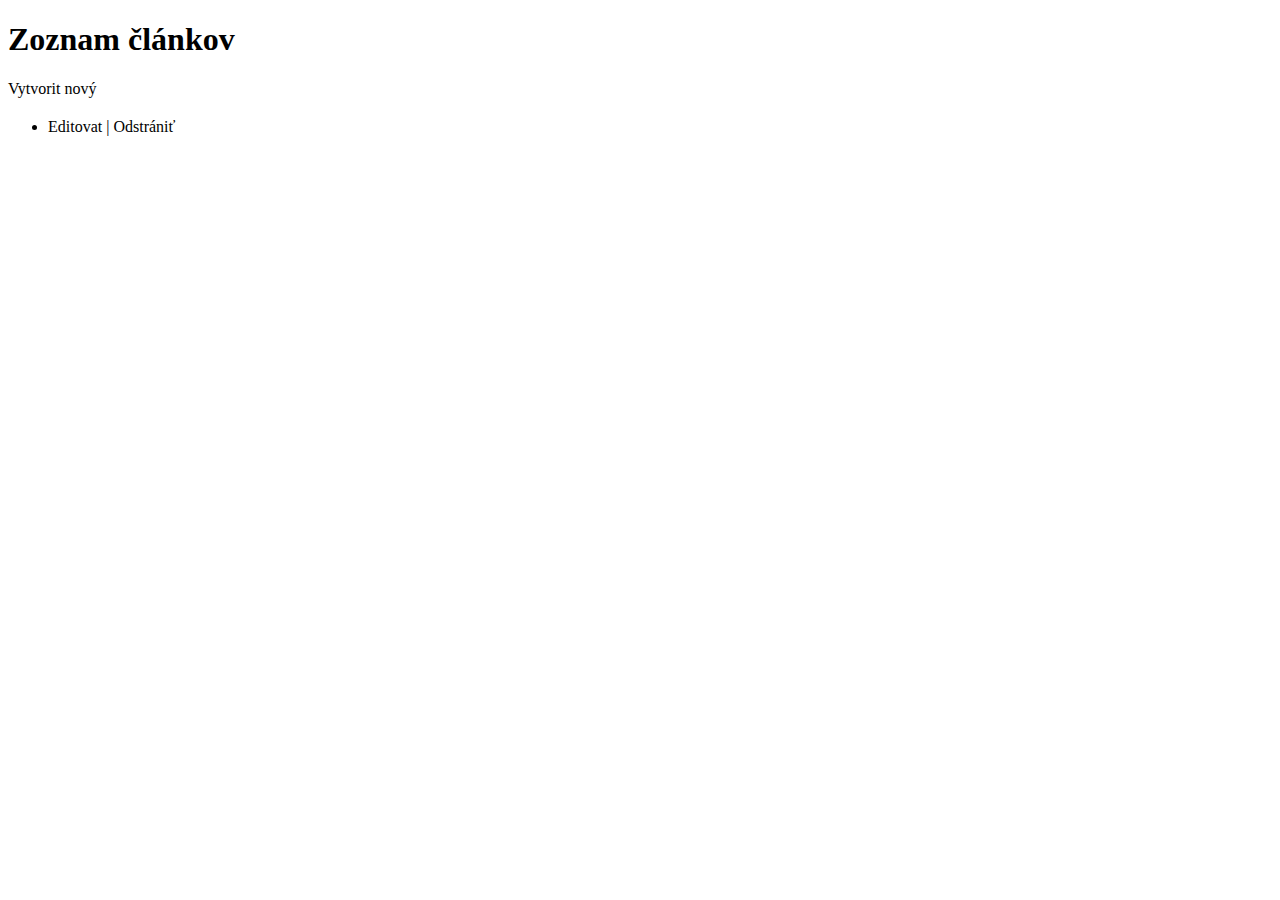
<file: src/main/resources/templates/pages/articles/index.html>
<!DOCTYPE html>
<html lang="cs-cz" xmlns:th="http://www.thymeleaf.org">
<head th:replace="~{fragments/layout.html :: head}"></head>

<body>
<header th:replace="~{fragments/layout.html :: header}"></header>
<div class="py-2 flash-message message-success" th:text="${success}" th:if="${success}"></div>
<!-- Chybové hlášky -->
<div class="py-2 flash-message message-error" th:text="${error}" th:if="${error}"></div>
<article>
    <div id="centrovac">
        <header>
            <h1>Zoznam článkov</h1>
        </header>

        <section>
            <p>
                <a class="clanky-tlacitko" th:href="@{/articles/create}">Vytvorit nový</a>
            </p>

            <ul class="list-group" id="clanky">
                <!-- Vykreslovanie článkov -->
                <li th:each="article: ${articles}" class="list-group-item">
                    <h2><a th:href="@{'/articles/' + ${article.articleId}}" th:text="${article.title}"></a></h2>
                    <p th:text="${article.description}"></p>
                    <p>
                        <a th:href="@{'/articles/edit/' + ${article.articleId}}">Editovat</a> |
                        <a th:href="@{'/articles/delete/' + ${article.articleId}}">Odstrániť</a>
                    </p>
                </li>
            </ul>
        </section>
    </div>
</article>

<footer th:replace="~{fragments/layout.html :: footer}"></footer>
</body>

</html>
</file>
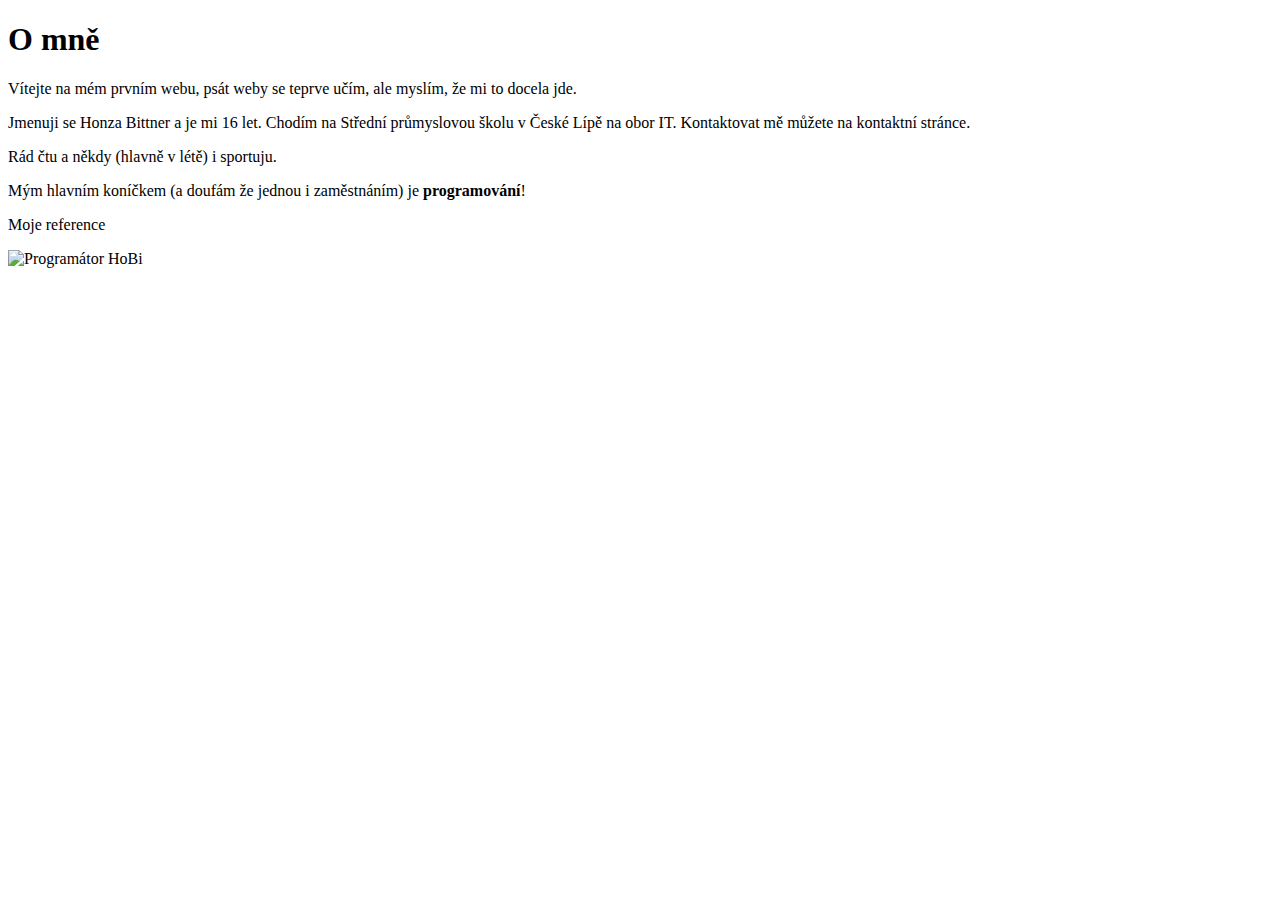
<file: src/main/resources/templates/pages/home/index.html>
<!DOCTYPE html>
<html lang="cs-cz" xmlns:th="http://www.thymeleaf.org">
<head th:replace="~{fragments/layout.html :: head}"></head>
<body>
<header th:replace="~{fragments/layout.html :: header}"></header>
<article>
    <div id="centrovac" class="domu-article">
        <header>
            <h1>O mně</h1>
        </header>

        <section>
            <p>
                Vítejte na mém prvním webu, psát weby se teprve učím, ale myslím, že
                mi to docela jde.
            </p>
            <p>
                Jmenuji se Honza Bittner a je mi 16 let. Chodím na Střední
                průmyslovou školu v České Lípě na obor IT. Kontaktovat mě můžete na
                <a th:href="@{/contact}">kontaktní stránce</a>.
            </p>
            <p>Rád čtu a někdy (hlavně v létě) i sportuju.</p>
            <p>
                Mým hlavním koníčkem (a doufám že jednou i zaměstnáním) je
                <strong>programování</strong>!
            </p>

            <p class="tlacitko-odstavec">
                <a th:href="@{/references}" class="reference-tlacitko">Moje reference</a>
            </p>
        </section>

        <img th:src="@{/images/avatar.jpg}" alt="Programátor HoBi"/>
    </div>
</article>
<footer th:replace="~{fragments/layout.html :: footer}"></footer>
</body>
</html>
</file>
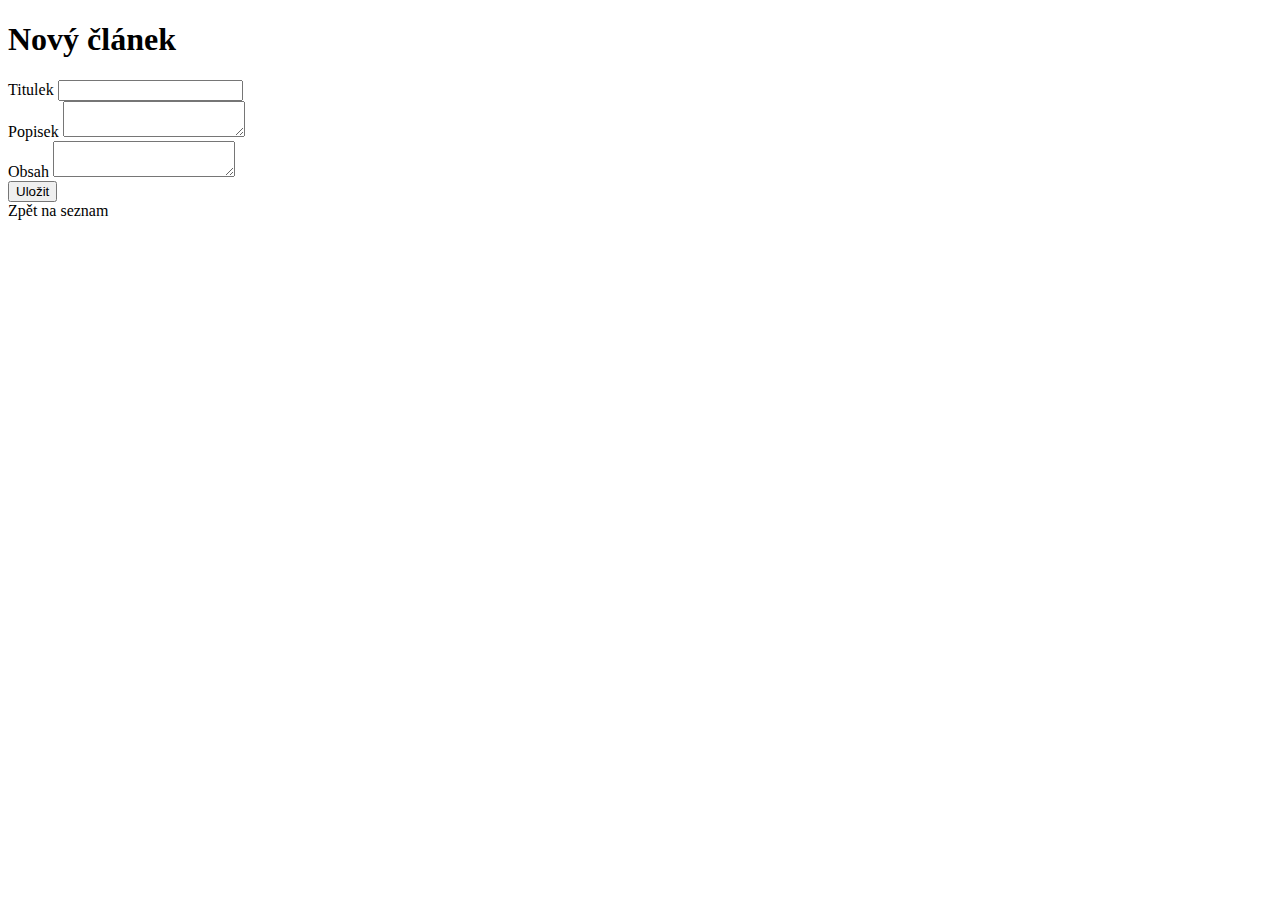
<file: src/main/resources/templates/pages/articles/create.html>
<!DOCTYPE html>
<html lang="cs-cz" xmlns:th="http://www.thymeleaf.org">
<head th:replace="~{fragments/layout.html :: head}"></head>
<body>
<header th:replace="~{fragments/layout.html :: header}"></header>

<article>
  <div id="centrovac">
    <header>
      <h1>Nový článek</h1>
    </header>

    <section>

      <!-- Zde bude formulář na nový článek -->
      <form th:object="${articleDTO}"
            class="d-flex flex-column gap-2"
            method="post"
            th:action="@{/articles/create}">
        <div class="form-group">
          <label for="title" class="control-label">Titulek</label>
          <input id="title" th:field="*{title}" class="form-control"/>
          <small class="text-danger" th:errors="*{title}"></small>
        </div>
        <div class="form-group">
          <label for="description" class="control-label">Popisek</label>
          <textarea id="description" class="form-control" th:field="*{description}"></textarea>
          <small class="text-danger" th:errors="*{description}"></small>
        </div>
        <div class="form-group">
          <label for="content" class="control-label">Obsah</label>
          <textarea id="content" class="form-control" th:field="*{content}"></textarea>
          <small class="text-danger" th:errors="*{content}"></small>
        </div>
        <div class="form-group">
          <button type="submit" class="clanky-tlacitko">Uložit</button>
        </div>

      </form>

      <a class="clanky-tlacitko" th:href="@{/articles}">Zpět na seznam</a>
    </section>
  </div>
</article>

<footer th:replace="~{fragments/layout.html :: footer}"></footer>
</body>

</html>
</file>
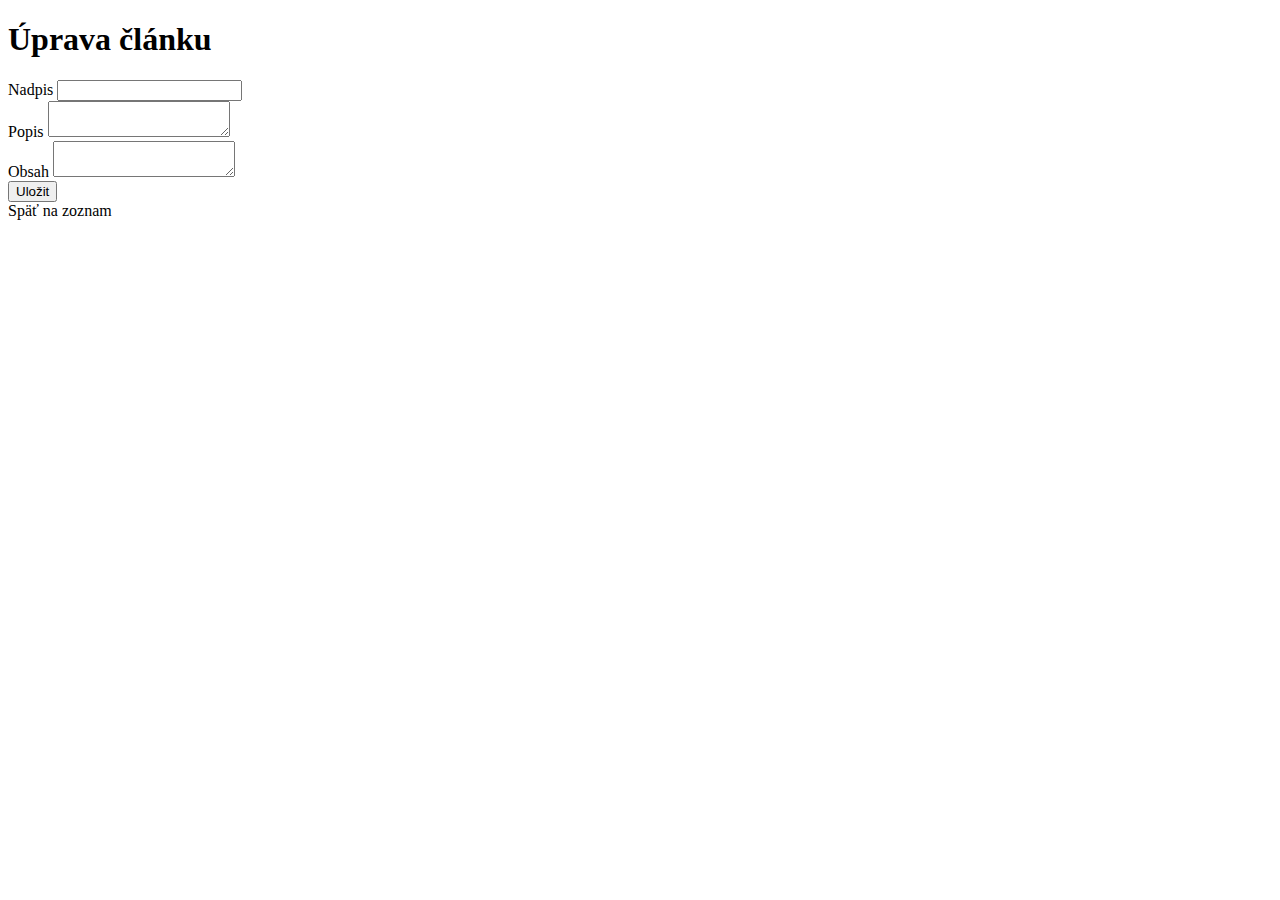
<file: src/main/resources/templates/pages/articles/edit.html>
<!DOCTYPE html>
<html lang="cs-cz">

<head th:replace="~{fragments/layout.html :: head}"></head>

<body>
<header th:replace="~{fragments/layout.html :: header}"></header>

<article>
    <div id="centrovac">
        <header>
            <h1>Úprava článku</h1>
        </header>

        <section>
            <form class="d-flex flex-column gap-2"
                  method="post"
                  th:action="@{'/articles/edit/' + ${articleId}}"
                  th:object="${articleDTO}">
                <div class="form-group">
                    <label for="title" class="control-label">Nadpis</label>
                    <input id="title" th:field="*{title}" class="form-control"/>
                    <small class="text-danger" th:if="${#fields.hasErrors('title')}" th:errors="*{title}"></small>
                </div>
                <div class="form-group">
                    <label for="description" class="control-label">Popis</label>
                    <textarea id="description" class="form-control" th:field="*{description}"></textarea>
                    <small class="text-danger" th:if="${#fields.hasErrors('description')}"
                           th:errors="*{description}"></small>
                </div>
                <div class="form-group">
                    <label for="content" class="control-label">Obsah</label>
                    <textarea id="content" class="form-control" th:field="*{content}"></textarea>
                    <small class="text-danger" th:if="${#fields.hasErrors('content')}" th:errors="*{content}"></small>
                </div>
                <div class="form-group">
                    <button type="submit" class="clanky-tlacitko">Uložit</button>
                </div>
            </form>

            <a class="clanky-tlacitko" th:href="@{/articles}">Späť na zoznam</a>
        </section>
    </div>
</article>

<footer th:replace="~{fragments/layout.html :: footer}"></footer>
</body>

</html>
</file>
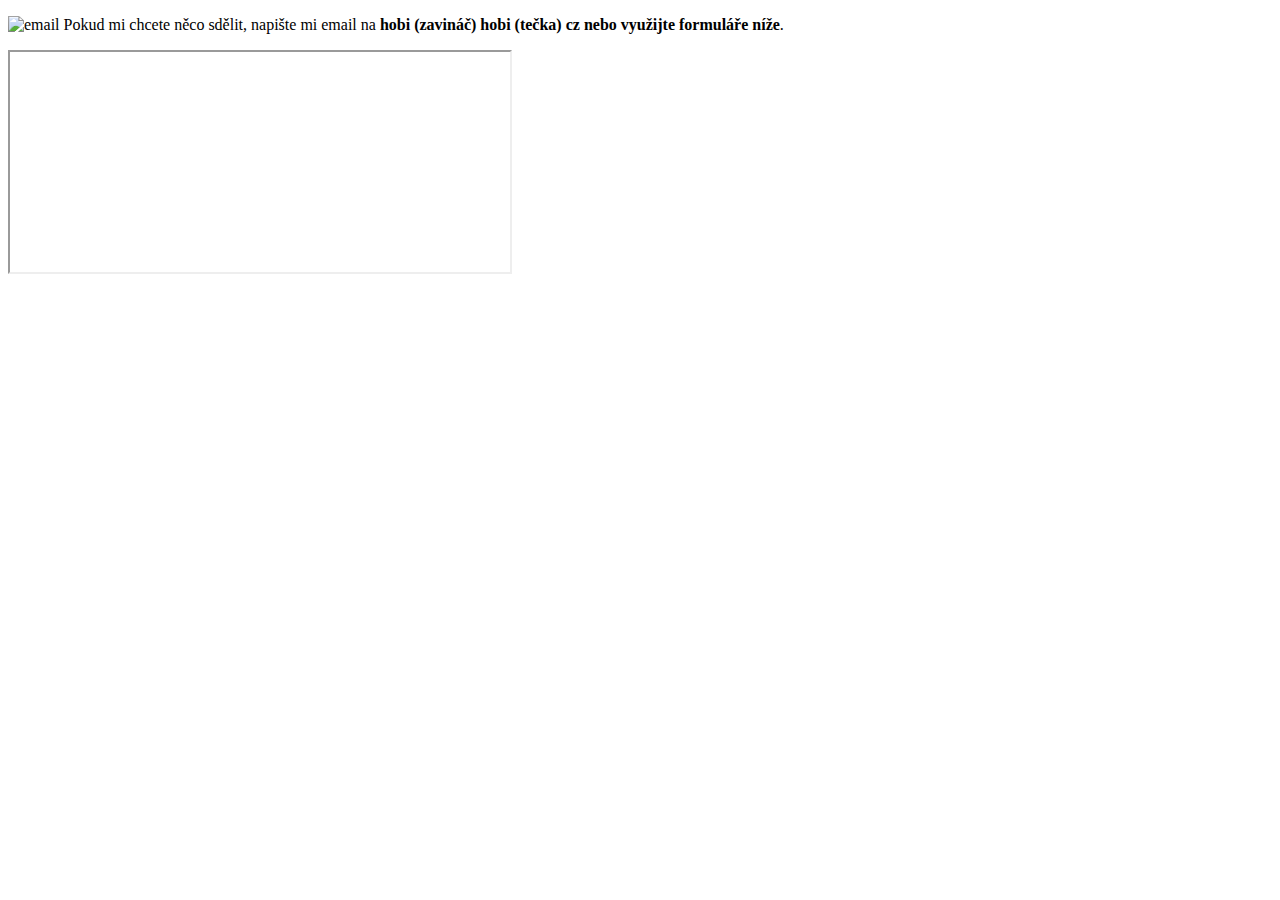
<file: src/main/resources/templates/pages/home/contact.html>
<!DOCTYPE html>
<html lang="en" xmlns:th="http://www.thymeleaf.org">
<head th:replace="~{fragments/layout.html :: head}"></head>
<body>
<header th:replace="~{fragments/layout.html :: header}"></header>
<article>
  <div id="centrovac">
    <section>
      <p>
        <img th:src="@{/images/email.png}" alt="email" class="vlevo"/>
        Pokud mi chcete něco sdělit, napište mi email na <strong>hobi (zavináč) hobi (tečka) cz nebo využijte
        formuláře níže</strong>.
      </p>

      <p class="centrovany">
        <iframe border="0" scrolling="no" width="500" height="220"
                src="https://www.itnetwork.cz/service/mail_form.php?hash=5b5a8cdab989b5e4833544f23501910b">
        </iframe>
      </p>
    </section>
  </div>
</article>
<footer th:replace="~{fragments/layout.html :: footer}"></footer>
</body>
</html>
</file>
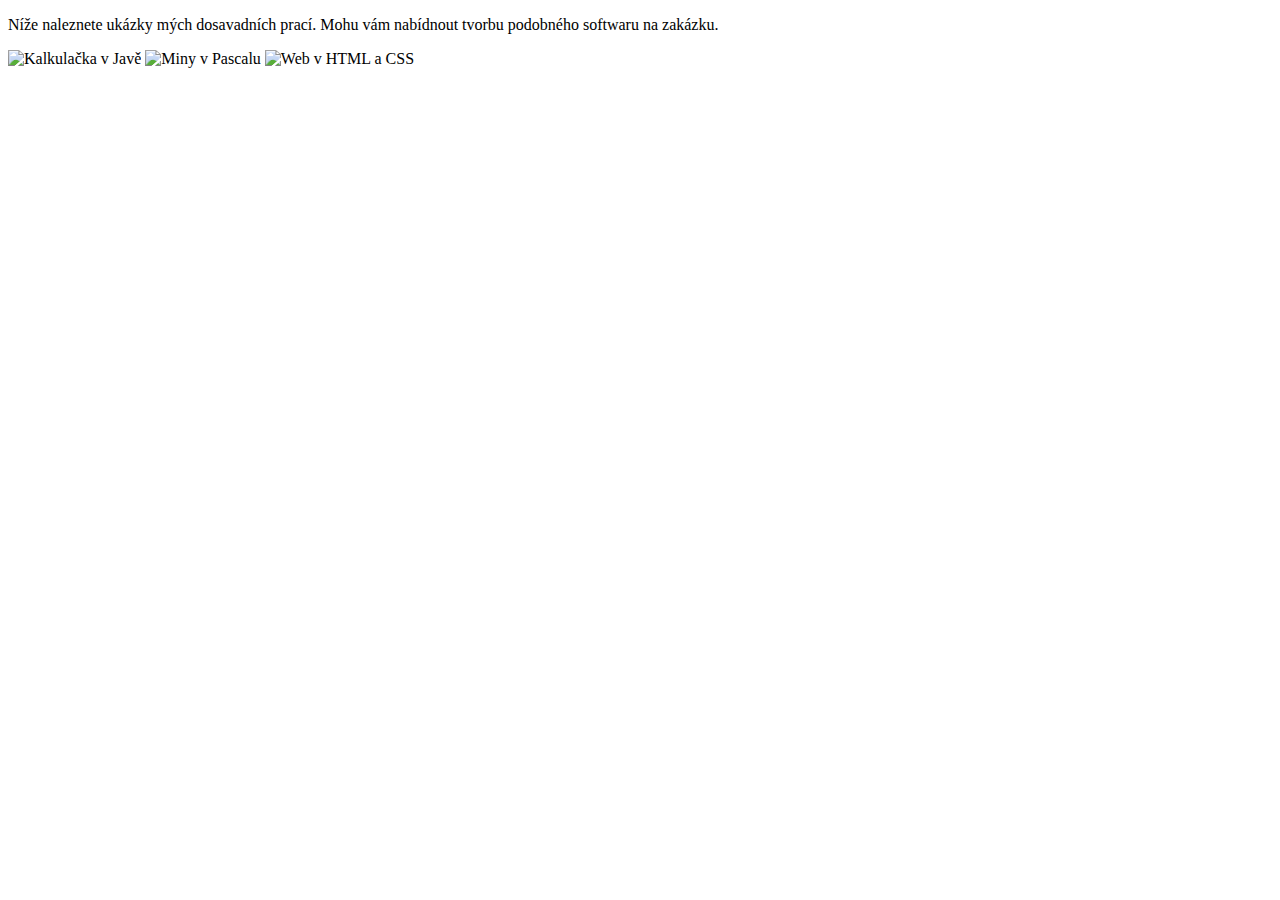
<file: src/main/resources/templates/pages/home/references.html>
<!DOCTYPE html>
<html lang="cs-cz" xmlns:th="http://www.thymeleaf.org">
<head th:replace="~{fragments/layout.html :: head}"></head>
<body>

</body>
<header th:replace="~{fragments/layout.html :: header}"></header>

<article>
  <div id="centrovac">
    <section>
      <p>Níže naleznete ukázky mých dosavadních prací. Mohu vám nabídnout tvorbu podobného softwaru na
        zakázku.</p>

      <div id="reference">
        <a th:href="@{/images/kalkulacka_java.png}" title="Kalkulačka v Javě" rel="lightbox[reference]">
          <img th:src="@{/images/kalkulacka_java_nahled.png}" alt="Kalkulačka v Javě"/>
        </a>
        <a th:href="@{/images/miny_pascal.png}" title="Miny v Pascalu" rel="lightbox[reference]">
          <img th:src="@{/images/miny_pascal_nahled.png}" alt="Miny v Pascalu"/>
        </a>
        <a th:href="@{/images/hobi_web.jpg}" title="Web v HTML a CSS" rel="lightbox[reference]">
          <img th:src="@{/images/hobi_web_nahled.jpg}" alt="Web v HTML a CSS"/>
        </a>
      </div>
    </section>
  </div>
</article>

<footer th:replace="~{fragments/layout.html :: footer}"></footer>
</html>
</file>
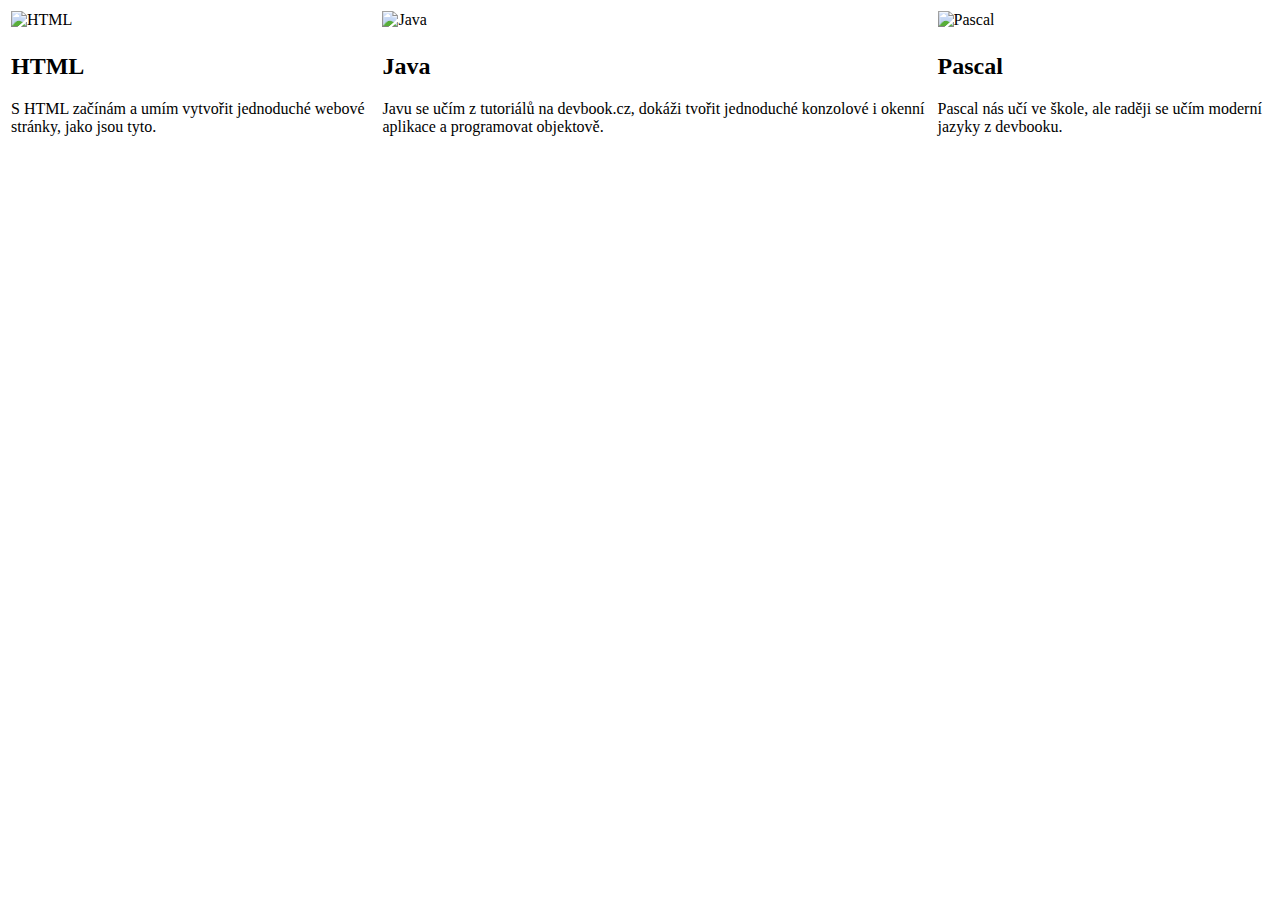
<file: src/main/resources/templates/pages/home/skills.html>
<!DOCTYPE html>
<html lang="cs-cz">
<head th:replace="~{fragments/layout.html :: head}"></head>
<body>

</body>
<header th:replace="~{fragments/layout.html :: header}"></header>

<article>
    <div id="centrovac">
        <section>
            <table id="dovednosti">
                <tr class="centrovany">
                    <td>
                        <img th:src="@{/images/html.png}" alt="HTML"/>
                    </td>
                    <td>
                        <img th:src="@{/images/java.png}" alt="Java"/>
                    </td>
                    <td>
                        <img th:src="@{/images/pascal.png}" alt="Pascal"/>
                    </td>
                </tr>
                <tr>
                    <td>
                        <h2>HTML</h2>
                        <p>S HTML začínám a umím vytvořit jednoduché webové stránky, jako jsou tyto.</p>
                    </td>
                    <td>
                        <h2>Java</h2>
                        <p>Javu se učím z tutoriálů na devbook.cz, dokáži tvořit jednoduché konzolové i okenní aplikace
                            a
                            programovat objektově.</p>
                    </td>
                    <td>
                        <h2>Pascal</h2>
                        <p>Pascal nás učí ve škole, ale raději se učím moderní jazyky z devbooku.</p>
                    </td>
                </tr>
            </table>
        </section>
    </div>
</article>

<footer th:replace="~{fragments/layout.html :: footer}"></footer>
</html>
</file>
